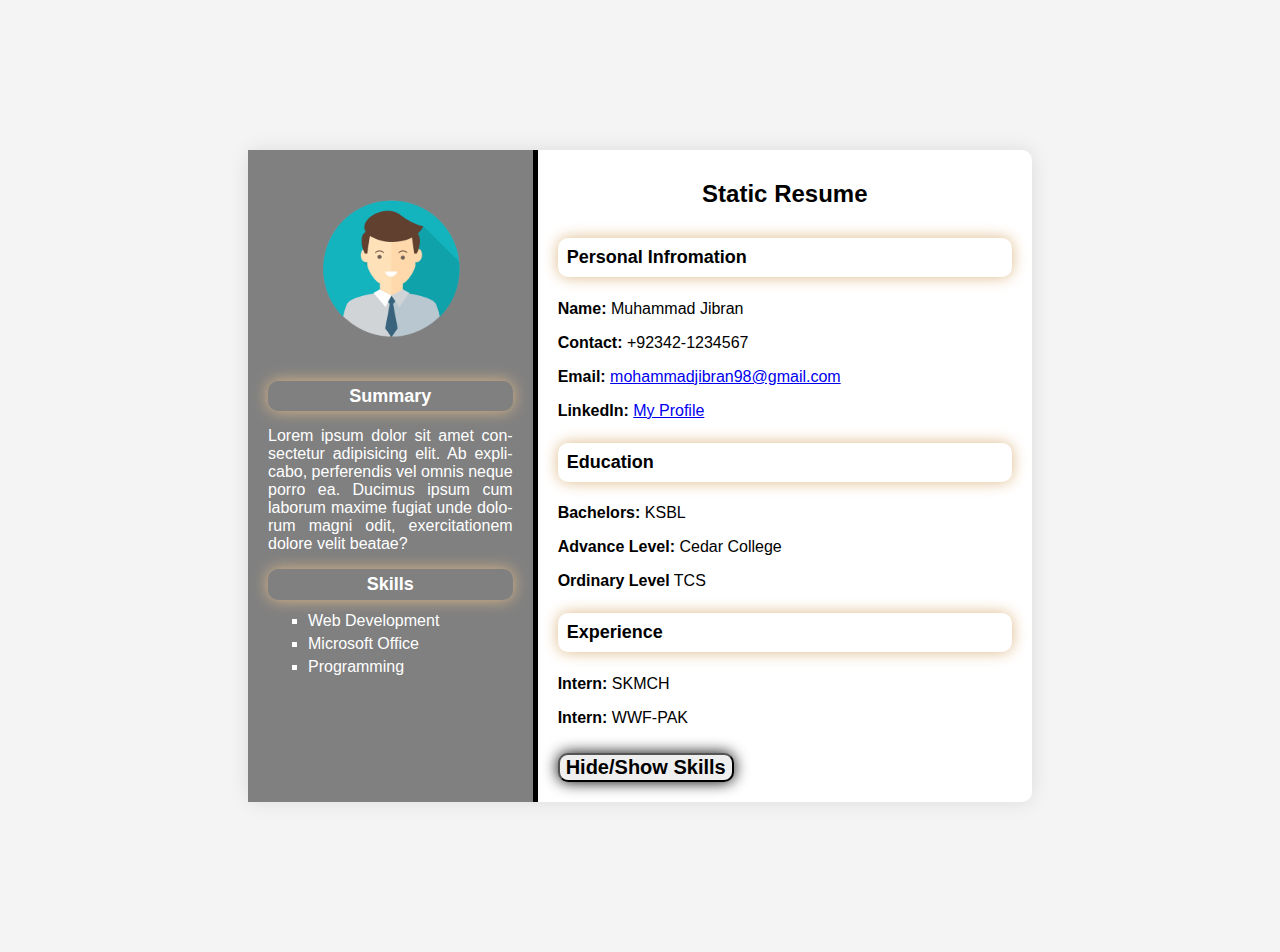
<file: Milestone 1/index.html>
<!DOCTYPE html>
<html lang="en">
  <head>
    <meta charset="UTF-8" />
    <meta name="viewport" content="width=device-width, initial-scale=1.0" />
    <title>Static Resume</title>
    <link rel="stylesheet" href="style.css" />
  </head>
  <body>
    <div class="container">
      <div class="left-side">
        <img src="dummy-profile.png" alt="pfp" class="pfp" />
        <section id="summary">
          <h3 style="color: white">Summary</h3>
          <p style="text-align: justify; hyphens: auto">
            Lorem ipsum dolor sit amet consectetur adipisicing elit. Ab
            explicabo, perferendis vel omnis neque porro ea. Ducimus ipsum cum
            laborum maxime fugiat unde dolorum magni odit, exercitationem dolore
            velit beatae?
          </p>
        </section>
        <section id="skills">
          <h3 style="color: white">Skills</h3>
          <ul type="square">
            <li>Web Development</li>
            <li>Microsoft Office</li>
            <li>Programming</li>
          </ul>
        </section>
      </div>
      <div class="right-side">
        <h1>Static Resume</h1>
        <section id="personal-info">
          <h3>Personal Infromation</h3>
          <p><b>Name:</b> Muhammad Jibran</p>
          <p><b>Contact:</b> +92342-1234567</p>
          <p>
            <b>Email:</b>
            <a href="mailto:mohammadjibran98@gmail.com"
              >mohammadjibran98@gmail.com</a
            >
          </p>
          <p>
            <b>LinkedIn:</b>
            <a
              href="https://www.linkedin.com/in/muhammad-jibran-narejo-708863229"
              target="_blank"
              >My Profile</a
            >
          </p>
        </section>
        <section id="education">
          <h3>Education</h3>
          <p><b>Bachelors:</b> KSBL</p>
          <p><b>Advance Level:</b> Cedar College</p>
          <p><b>Ordinary Level</b> TCS</p>
        </section>
        <section id="experience">
          <h3>Experience</h3>
          <p><b>Intern:</b> SKMCH</p>
          <p><b>Intern:</b> WWF-PAK</p>
        </section>
        <button id="btn">
          <b>Hide/Show Skills</b>
        </button>
      </div>
    </div>
    <script src="script.js"></script>
  </body>
</html>
</file>
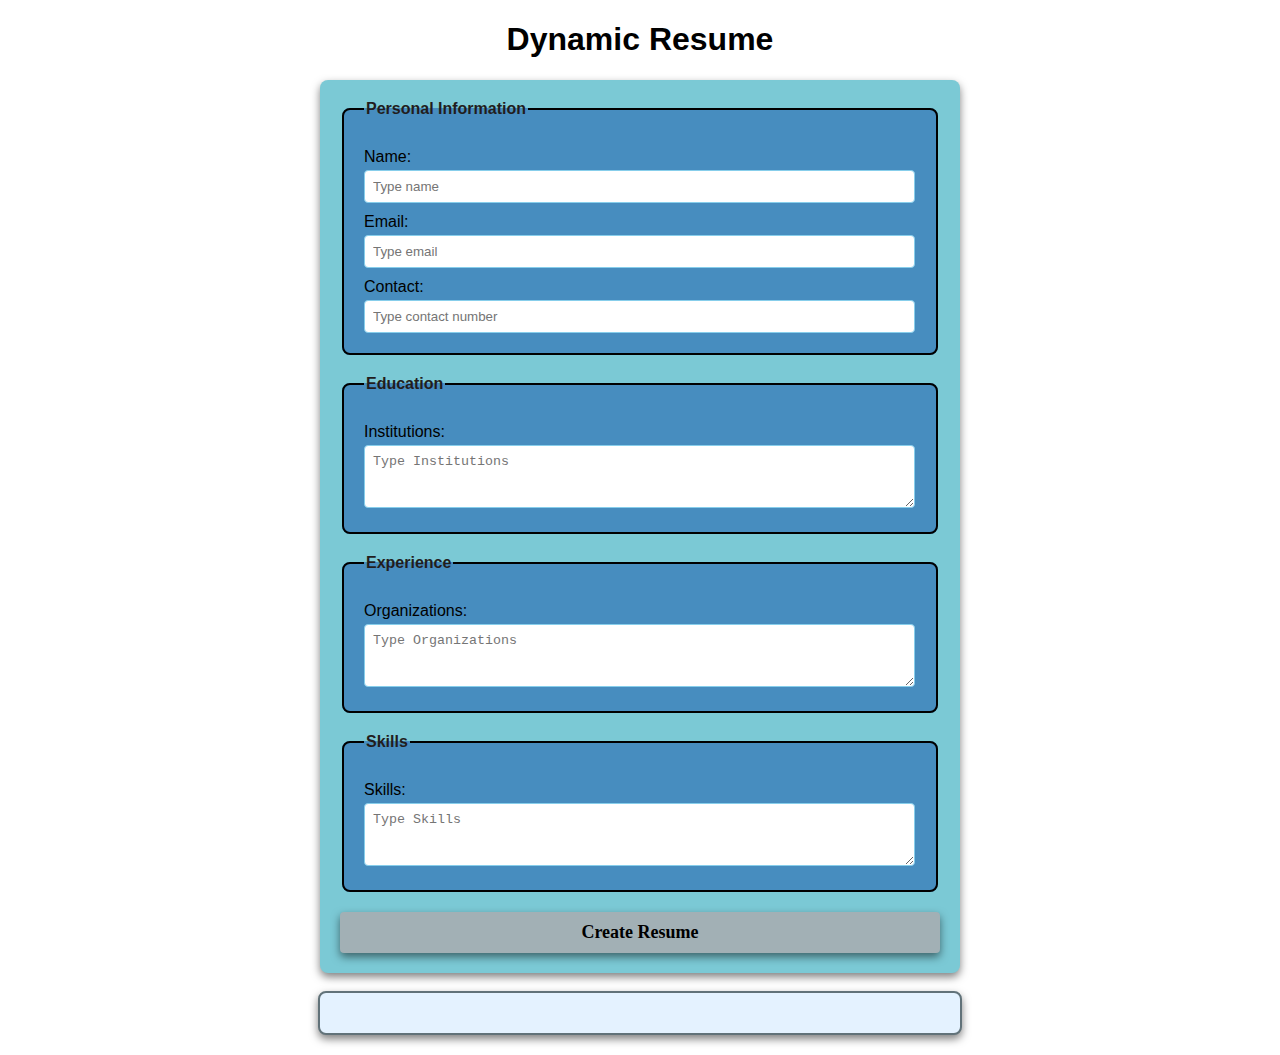
<file: Milestone 3/index.html>
<!DOCTYPE html>
<html lang="en">
<head>
    <meta charset="UTF-8">
    <meta name="viewport" content="width=device-width, initial-scale=1.0">
    <title>Dynamic Resume</title>
    <link rel="stylesheet" href="style.css">
</head>
<body>
    <h1>Dynamic Resume</h1>
    <form id="resume">
        <fieldset>
            <legend>Personal Information</legend>
            <label for="name">Name:</label>
            <input type="text" id="name" placeholder="Type name" required>
            <label for="name">Email:</label>
            <input type="email" id="email" placeholder="Type email" required>
            <label for="name">Contact:</label>
            <input type="tel" id="contact" placeholder="Type contact number" required>
        </fieldset>
        <fieldset>
            <legend>Education</legend>
            <label for="institutes">Institutions:</label>
            <textarea id="institutes" placeholder="Type Institutions" rows="3" required></textarea>
        </fieldset>
        <fieldset>
            <legend>Experience</legend>
            <label for="organizations">Organizations:</label>
            <textarea id="organizations" placeholder="Type Organizations" rows="3" required></textarea>
        </fieldset>
        <fieldset>
            <legend>Skills</legend>
            <label for="skill">Skills:</label>
            <textarea id="skill" placeholder="Type Skills" rows="3" required></textarea>
        </fieldset>
        <button type="submit"><b>Create Resume</b></button>
    </form>
    <br>
    <div id="display"></div>
    <script src="script.js"></script>
</body>
</html>
</file>
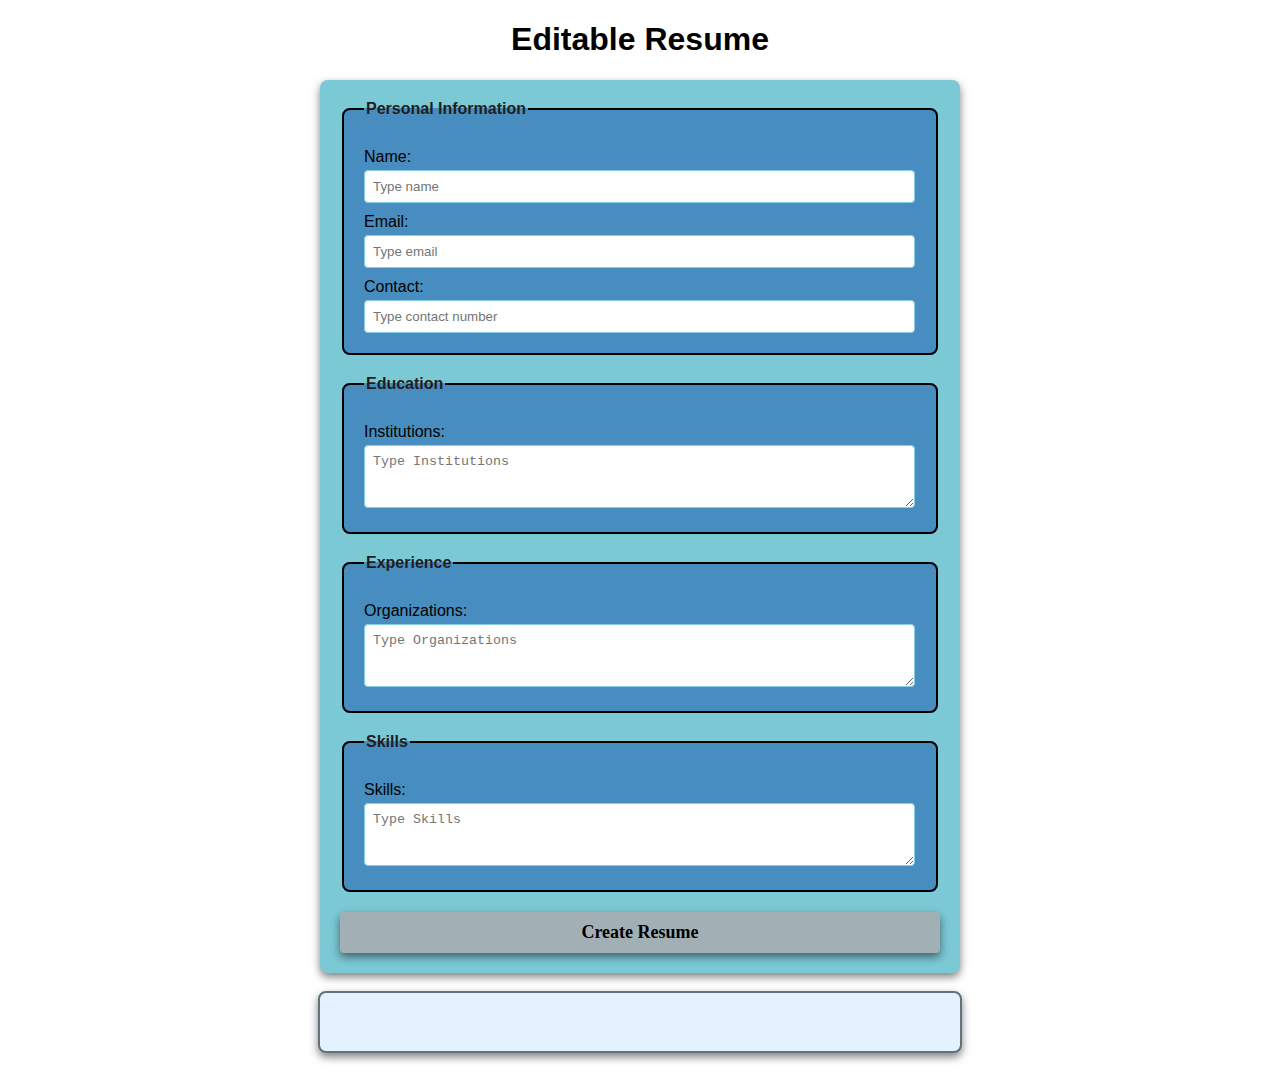
<file: Milestone 4/index.html>
<!DOCTYPE html>
<html lang="en">
<head>
    <meta charset="UTF-8">
    <meta name="viewport" content="width=device-width, initial-scale=1.0">
    <title>Editable Resume</title>
    <link rel="stylesheet" href="style.css">
</head>
<body>
    <h1>Editable Resume</h1>
    <form id="resume">
        <fieldset>
            <legend>Personal Information</legend>
            <label for="name">Name:</label>
            <input type="text" id="name" placeholder="Type name" required>
            <label for="name">Email:</label>
            <input type="email" id="email" placeholder="Type email" required>
            <label for="name">Contact:</label>
            <input type="tel" id="contact" placeholder="Type contact number" required>
        </fieldset>
        <fieldset>
            <legend>Education</legend>
            <label for="institutes">Institutions:</label>
            <textarea id="institutes" placeholder="Type Institutions" rows="3" required></textarea>
        </fieldset>
        <fieldset>
            <legend>Experience</legend>
            <label for="organizations">Organizations:</label>
            <textarea id="organizations" placeholder="Type Organizations" rows="3" required></textarea>
        </fieldset>
        <fieldset>
            <legend>Skills</legend>
            <label for="skill">Skills:</label>
            <textarea id="skill" placeholder="Type Skills" rows="3" required></textarea>
        </fieldset>
        <button type="submit"><b>Create Resume</b></button>
    </form>
    <br>
    <div id="display" contenteditable="true"></div>
    <script src="script.js"></script>
</body>
</html>
</file>
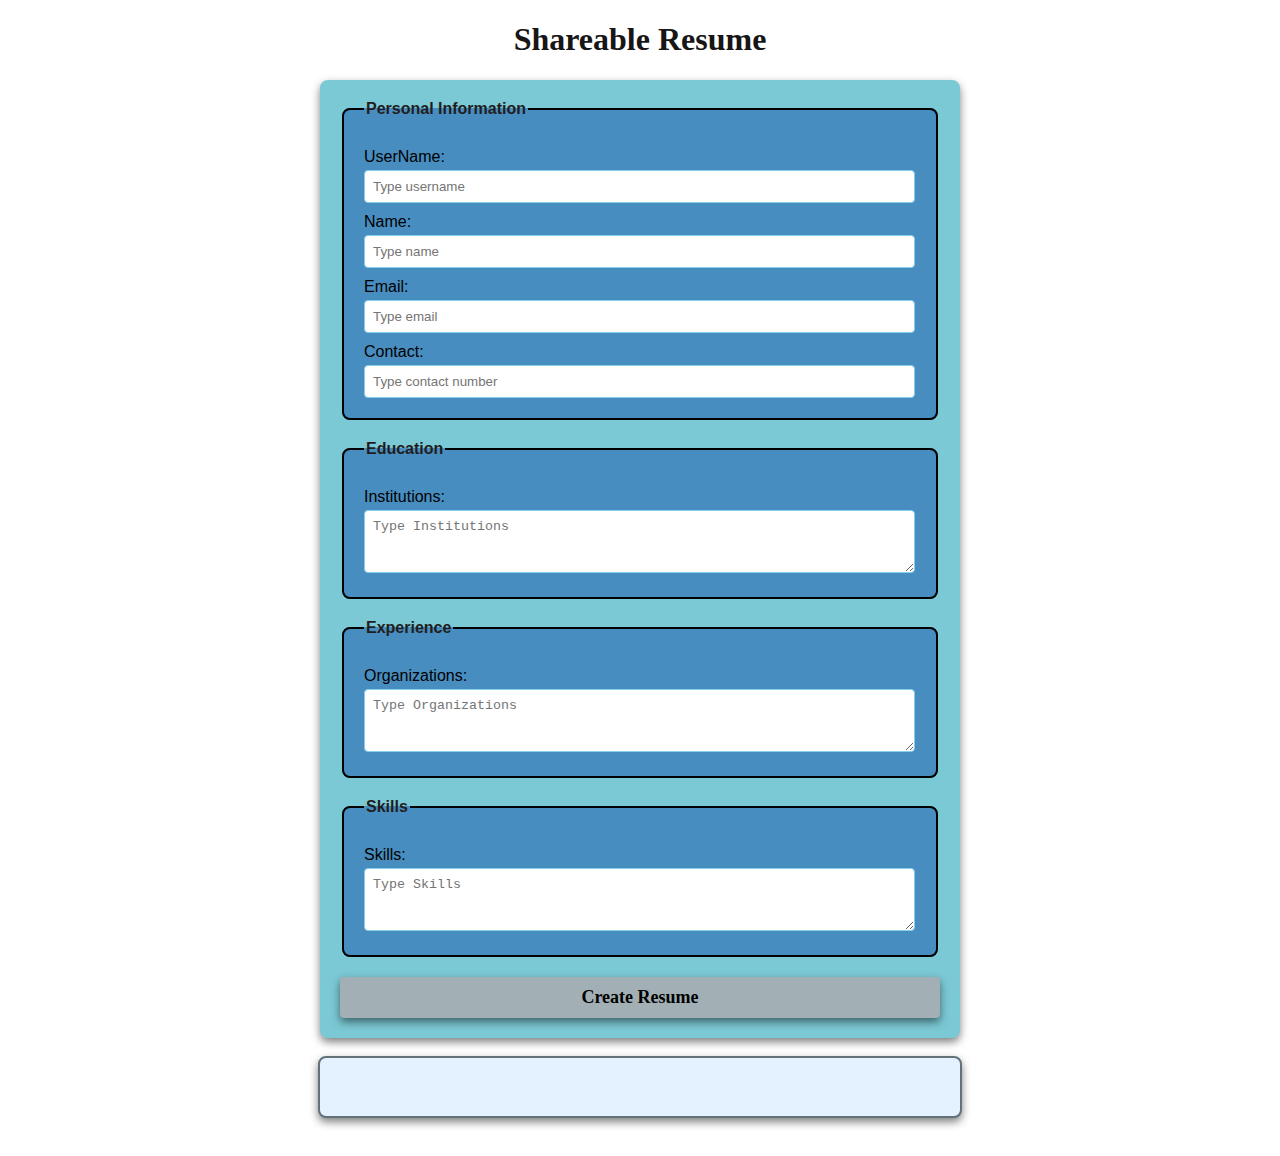
<file: Milestone 5/index.html>
<!DOCTYPE html>
<html lang="en">
<head>
    <meta charset="UTF-8">
    <meta name="viewport" content="width=device-width, initial-scale=1.0">
    <title>Shareable Resume</title>
    <link rel="stylesheet" href="style.css">
</head>
<body>
    <h1>Shareable Resume</h1>
    <form id="resume">
        <fieldset>
            <legend>Personal Information</legend>
            <label for="username">UserName:</label>
            <input type="text" id="username" placeholder="Type username" required>
            <label for="name">Name:</label>
            <input type="text" id="name" placeholder="Type name" required>
            <label for="name">Email:</label>
            <input type="email" id="email" placeholder="Type email" required>
            <label for="name">Contact:</label>
            <input type="tel" id="contact" placeholder="Type contact number" required>
        </fieldset>
        <fieldset>
            <legend>Education</legend>
            <label for="institutes">Institutions:</label>
            <textarea id="institutes" placeholder="Type Institutions" rows="3" required></textarea>
        </fieldset>
        <fieldset>
            <legend>Experience</legend>
            <label for="organizations">Organizations:</label>
            <textarea id="organizations" placeholder="Type Organizations" rows="3" required></textarea>
        </fieldset>
        <fieldset>
            <legend>Skills</legend>
            <label for="skill">Skills:</label>
            <textarea id="skill" placeholder="Type Skills" rows="3" required></textarea>
        </fieldset>
        <button type="submit"><b>Create Resume</b></button>
    </form>
    <br>
    <div id="display" contenteditable="true"></div>
    <br>
    <div id="share-link" style="display: none;">
        <h2>Share Resume</h2>
        <a href="#" id="resume-link" target="_blank"></a>
        <br>
        <button id="download-btn">Download Resume</button>
    </div>
    <script src="script.js"></script>
</body>
</html>
</file>
<file: Milestone 1/style.css>
body {
    font-family: 'Gill Sans', 'Gill Sans MT', Calibri, 'Trebuchet MS', sans-serif;
    margin: 0;
    background-color: #f4f4f4;
    padding: 150px;
}
.container {
    display: flex;
    background-color: white;
    width: 80%;
    border-radius: 10px;
    margin: 0 auto;
    box-shadow: 0 0 20px rgba(0, 0, 0, 0.1);
}
.left-side {
    background-color: gray;
    color: white;
    padding: 20px;
    width: 35%;
    text-align: center;
    border-right: 5px solid black;
}
.right-side {
    padding: 20px;
    width: 65%;
}
.pfp {
    width: 150px;
    height: 150px;
    margin-top: 10%;
    border-radius: 50%;
    margin-bottom: 20px;
}
h1 {
    font-size: 24px;
    margin: 10px 0;
    margin-bottom: 30px;
    text-align: center;
}
h3 {
    font-size: 18px;
    padding: 2%;
    margin: 20px 0 10px;
    color: black;
    border-radius: 10px;
    box-shadow: 0 0 15px burlywood;
    margin-top: 5%;
    margin-bottom: 5%;
}
ul {
    padding: 10;
    margin: 10px 0;
}
ul li {
    margin: 5px 0;
    text-align: justify;
}
button {
    font-family: 'Lucida Sans', 'Lucida Sans Regular', 'Lucida Grande', 'Lucida Sans Unicode', Geneva, Verdana, sans-serif;
    border-radius: 10px;
    box-shadow: 0 0 15px black ;
    cursor: pointer;
    margin-top: 10px;
    font-size: 20px;
}
button:hover {
    background-color: aqua;
}
</file>
<file: Milestone 3/style.css>
body {
    font-family:'Segoe UI', Tahoma, Geneva, Verdana, sans-serif;
    margin: 20px;
    padding: 0;
    background-color: white;
}

form {
    margin: auto;
    background-color: rgb(123, 201, 213);
    border-radius: 8px;
    box-shadow: 0 4px 8px rgba(0, 0, 0, 0.5);
    padding: 20px;
    max-width: 600px;
}

h1 {
    text-align: center;
    color: black;
}

fieldset {
    border: 2px solid black;
    border-radius: 8px;
    padding: 20px;
    margin-bottom: 20px;
    background-color:rgb(71, 141, 191);
}

legend {
    font-weight: bold;
    text-align: left;
    color: rgb(34, 29, 29);
}

label {
    display: block;
    margin-top: 10px;
    color: black;

}

input,textarea {
    margin-top: 4px;
    padding: 8px;
    width: calc(100% - 1px);
    border: 1px solid skyblue;
    border-radius: 4px;
    box-sizing: border-box;
}

button {
    display: block;
    width: 100%;
    background-color: rgb(162, 176, 181);
    color: black;
    border: none;
    border-radius: 4px;
    box-shadow: 0 4px 8px rgba(0, 0, 0, 0.5);
    margin-top: 10px;
    font-size: 18px;
    font-family: 'Times New Roman', Times, serif;
    padding: 10px;
    cursor: pointer;
}

button :hover {
    color: rgb(255, 68, 0);
}

#display {
    max-width: 600px;
    margin: auto;
    padding: 20px;
    border: 2px solid rgb(97, 114, 121);
    border-radius: 8px;
    background-color: rgb(228, 242, 255);
    box-shadow: 0 4px 8px rgba(0, 0, 0, 0.5);
}

#display h2 {
    color: rgba(0, 0, 0, 0.899);
}
#display h3 {
    color: rgba(238, 15, 15, 0.664);
}
</file>
<file: Milestone 4/style.css>
body {
    font-family:'Segoe UI', Tahoma, Geneva, Verdana, sans-serif;
    margin: 20px;
    padding: 0;
    background-color: white;
}

form {
    margin: auto;
    background-color: rgb(123, 201, 213);
    border-radius: 8px;
    box-shadow: 0 4px 8px rgba(0, 0, 0, 0.5);
    padding: 20px;
    max-width: 600px;
}

h1 {
    text-align: center;
    color: black;
}

fieldset {
    border: 2px solid black;
    border-radius: 8px;
    padding: 20px;
    margin-bottom: 20px;
    background-color:rgb(71, 141, 191);
}

legend {
    font-weight: bold;
    text-align: left;
    color: rgb(34, 29, 29);
}

label {
    display: block;
    margin-top: 10px;
    color: black;

}

input,textarea {
    margin-top: 4px;
    padding: 8px;
    width: calc(100% - 1px);
    border: 1px solid skyblue;
    border-radius: 4px;
    box-sizing: border-box;
}

button {
    display: block;
    width: 100%;
    background-color: rgb(162, 176, 181);
    color: black;
    border: none;
    border-radius: 4px;
    box-shadow: 0 4px 8px rgba(0, 0, 0, 0.5);
    margin-top: 10px;
    font-size: 18px;
    font-family: 'Times New Roman', Times, serif;
    padding: 10px;
    cursor: pointer;
}

button :hover {
    color: rgb(255, 68, 0);
}

#display {
    max-width: 600px;
    margin: auto;
    padding: 20px;
    border: 2px solid rgb(97, 114, 121);
    border-radius: 8px;
    background-color: rgb(228, 242, 255);
    box-shadow: 0 4px 8px rgba(0, 0, 0, 0.5);
    outline: none;
}

#display h2 {
    color: rgba(0, 0, 0, 0.899);
}
#display h3 {
    color: rgba(238, 15, 15, 0.664);
}
</file>
<file: Milestone 5/style.css>
body {
    font-family:'Segoe UI', Tahoma, Geneva, Verdana, sans-serif;
    margin: 20px;
    padding: 0;
    background-color: white;
}

form {
    margin: auto;
    background-color: rgb(123, 201, 213);
    border-radius: 8px;
    box-shadow: 0 4px 8px rgba(0, 0, 0, 0.5);
    padding: 20px;
    max-width: 600px;
}

h1 {
    text-align: center;
    color: rgb(23, 21, 21);
    font-family: Cambria, Cochin, Georgia, Times, 'Times New Roman', serif;
}

fieldset {
    border: 2px solid black;
    border-radius: 8px;
    padding: 20px;
    margin-bottom: 20px;
    background-color:rgb(71, 141, 191);
}

legend {
    font-weight: bold;
    text-align: left;
    color: rgb(34, 29, 29);
}

label {
    display: block;
    margin-top: 10px;
    color: black;

}

input,textarea {
    margin-top: 4px;
    padding: 8px;
    width: calc(100% - 1px);
    border: 1px solid skyblue;
    border-radius: 4px;
    box-sizing: border-box;
}

button {
    display: block;
    width: 100%;
    background-color: rgb(162, 176, 181);
    color: black;
    border: none;
    border-radius: 4px;
    box-shadow: 0 4px 8px rgba(0, 0, 0, 0.5);
    margin-top: 10px;
    font-size: 18px;
    font-family: 'Times New Roman', Times, serif;
    padding: 10px;
    cursor: pointer;
}

button :hover {
    color: rgb(255, 68, 0);
}

#display {
    max-width: 600px;
    margin: auto;
    padding: 20px;
    border: 2px solid rgb(97, 114, 121);
    border-radius: 8px;
    background-color: rgb(228, 242, 255);
    box-shadow: 0 4px 8px rgba(0, 0, 0, 0.5);
    outline: none;
}

#display h2 {
    color: rgba(10, 10, 10, 0.892);
}
#display h3 {
    color: rgba(238, 15, 15, 0.664);
}
</file>
